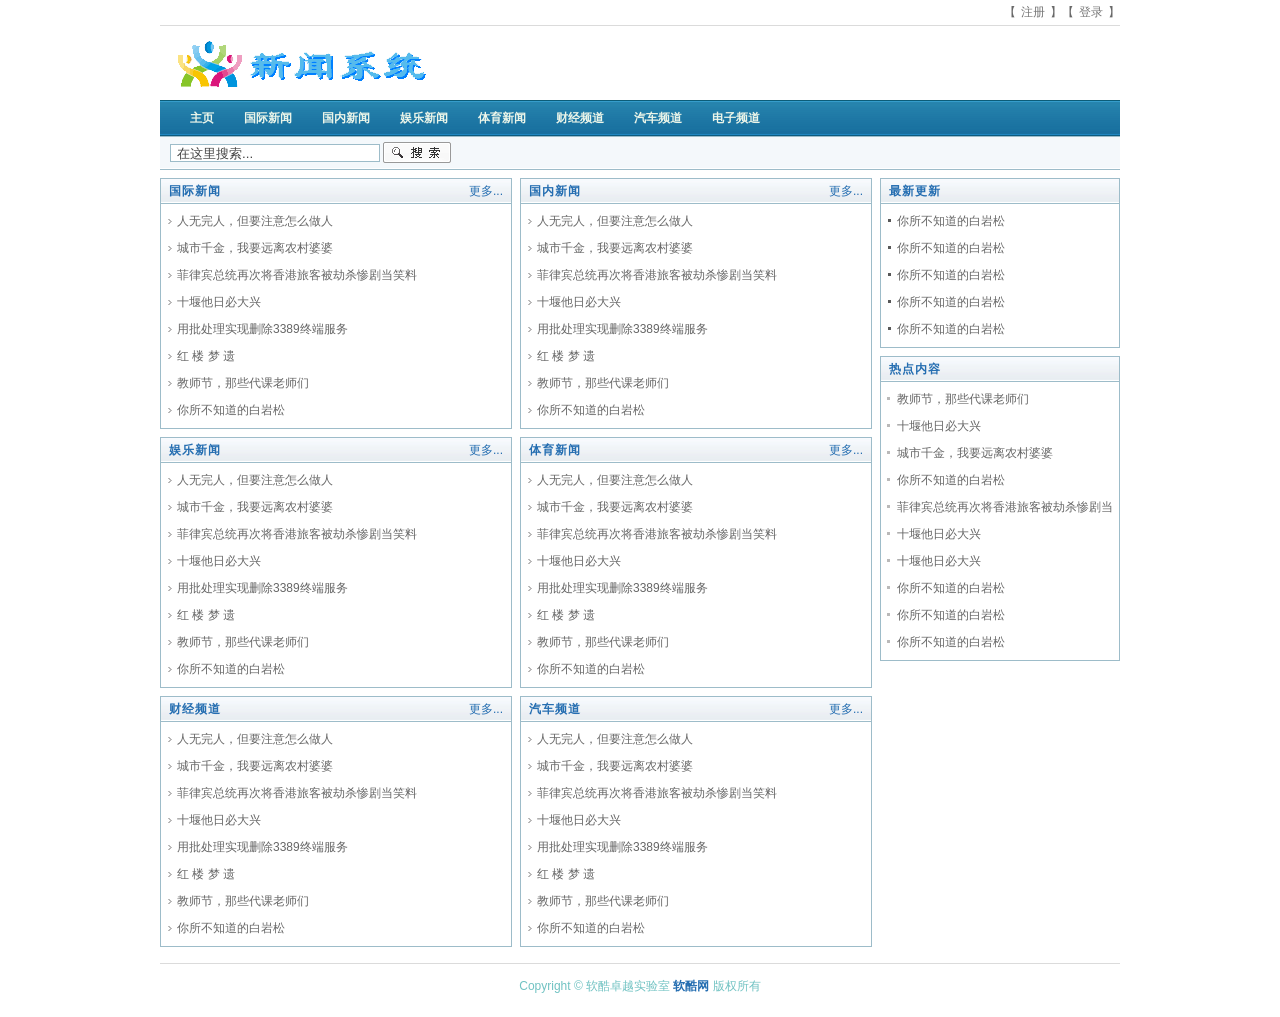
<file: WebRoot/index.html>
﻿<!DOCTYPE HTML PUBLIC "-//W3C//DTD HTML 4.01 Transitional//EN">
<html>
	<head>
		<meta http-equiv="Content-Type" content="text/html; charset=utf-8" />
		<title>新闻系统 - 首页</title>
		<meta name="description" content="软酷新闻发布系统" />
		<meta name="keywords" content="软酷网 新闻发布" />
		<link href="css/style.css" rel="stylesheet" type="text/css" />
	</head>

	<body>
		<!-- header start -->
		<div class="header">
			<div class="toplinks">
				<span>【<a href="register.jsp">注册</a>】【<a href="login.jsp">登录</a>】</span>
			</div>

			<h1>
				<a href="index.html"><img src="images/logo.png" width="260" height="56"
						alt="新闻系统" /> </a>
			</h1>
		</div>
		<!-- header end -->

		<!-- menu start -->
		<div class="menu">
			<ul>
				<li>
					<a href="index.html"><span>主页</span> </a>
				</li>

				<li>
					<a href="newsType.htm"><span>国际新闻</span> </a>
				</li>

				<li>
					<a href="newsType.htm"><span>国内新闻</span> </a>
				</li>

				<li>
					<a href="newsType.htm"><span>娱乐新闻</span> </a>
				</li>

				<li>
					<a href="newsType.htm"><span>体育新闻</span> </a>
				</li>

				<li>
					<a href="newsType.htm"><span>财经频道</span> </a>
				</li>

				<li>
					<a href="newsType.htm"><span>汽车频道</span> </a>
				</li>

				<li>
					<a href="newsType.htm"><span>电子频道</span> </a>
				</li>
			</ul>

			<form action="" method="post">
				<input type="hidden" name="newstypeId" value="0" />
				<input name="name" type="text" class="search-keyword"
					id="search-keyword" value="在这里搜索..." />
				<input type="submit" class="search-submit" value="搜索" />
			</form>
		</div>
		<!-- menu end -->

		<!-- main start -->
		<div class="main">
			<!-- left start -->
			<div class="left">
				<dl class="tbox">
					<dt>
						<strong><a href="newsType.htm">国际新闻</a> </strong><span
							class="more"><a href="newsType.htm">更多...</a> </span>
					</dt>
					<dd>
						<ul class="ico3">

							<li>
								<a href="detail.htm">人无完人，但要注意怎么做人</a>
							</li>

							<li>
								<a href="detail.htm">城市千金，我要远离农村婆婆</a>
							</li>

							<li>
								<a href="detail.htm">菲律宾总统再次将香港旅客被劫杀惨剧当笑料</a>
							</li>

							<li>
								<a href="detail.htm">十堰他日必大兴</a>
							</li>

							<li>
								<a href="detail.htm">用批处理实现删除3389终端服务</a>
							</li>

							<li>
								<a href="detail.htm">红 楼 梦 遗</a>
							</li>

							<li>
								<a href="detail.htm">教师节，那些代课老师们</a>
							</li>

							<li>
								<a href="detail.htm">你所不知道的白岩松</a>
							</li>

						</ul>
					</dd>
				</dl>

				<dl class="tbox">
					<dt>
						<strong><a href="newsType.htm">国内新闻</a> </strong><span
							class="more"><a href="newsType.htm">更多...</a> </span>
					</dt>
					<dd>
						<ul class="ico3">

							<li>
								<a href="detail.htm">人无完人，但要注意怎么做人</a>
							</li>

							<li>
								<a href="detail.htm">城市千金，我要远离农村婆婆</a>
							</li>

							<li>
								<a href="detail.htm">菲律宾总统再次将香港旅客被劫杀惨剧当笑料</a>
							</li>

							<li>
								<a href="detail.htm">十堰他日必大兴</a>
							</li>

							<li>
								<a href="detail.htm">用批处理实现删除3389终端服务</a>
							</li>

							<li>
								<a href="detail.htm">红 楼 梦 遗</a>
							</li>

							<li>
								<a href="detail.htm">教师节，那些代课老师们</a>
							</li>

							<li>
								<a href="detail.htm">你所不知道的白岩松</a>
							</li>

						</ul>
					</dd>
				</dl>

				<dl class="tbox">
					<dt>
						<strong><a href="newsType.htm">娱乐新闻</a> </strong><span
							class="more"><a href="newsType.htm">更多...</a> </span>
					</dt>
					<dd>
						<ul class="ico3">

							<li>
								<a href="detail.htm">人无完人，但要注意怎么做人</a>
							</li>

							<li>
								<a href="detail.htm">城市千金，我要远离农村婆婆</a>
							</li>

							<li>
								<a href="detail.htm">菲律宾总统再次将香港旅客被劫杀惨剧当笑料</a>
							</li>

							<li>
								<a href="detail.htm">十堰他日必大兴</a>
							</li>

							<li>
								<a href="detail.htm">用批处理实现删除3389终端服务</a>
							</li>

							<li>
								<a href="detail.htm">红 楼 梦 遗</a>
							</li>

							<li>
								<a href="detail.htm">教师节，那些代课老师们</a>
							</li>

							<li>
								<a href="detail.htm">你所不知道的白岩松</a>
							</li>

						</ul>
					</dd>
				</dl>

				<dl class="tbox">
					<dt>
						<strong><a href="newsType.htm">体育新闻</a> </strong><span
							class="more"><a href="newsType.htm">更多...</a> </span>
					</dt>
					<dd>
						<ul class="ico3">

							<li>
								<a href="detail.htm">人无完人，但要注意怎么做人</a>
							</li>

							<li>
								<a href="detail.htm">城市千金，我要远离农村婆婆</a>
							</li>

							<li>
								<a href="detail.htm">菲律宾总统再次将香港旅客被劫杀惨剧当笑料</a>
							</li>

							<li>
								<a href="detail.htm">十堰他日必大兴</a>
							</li>

							<li>
								<a href="detail.htm">用批处理实现删除3389终端服务</a>
							</li>

							<li>
								<a href="detail.htm">红 楼 梦 遗</a>
							</li>

							<li>
								<a href="detail.htm">教师节，那些代课老师们</a>
							</li>

							<li>
								<a href="detail.htm">你所不知道的白岩松</a>
							</li>

						</ul>
					</dd>
				</dl>

				<dl class="tbox">
					<dt>
						<strong><a href="newsType.htm">财经频道</a> </strong><span
							class="more"><a href="newsType.htm">更多...</a> </span>
					</dt>
					<dd>
						<ul class="ico3">
							<li>
								<a href="detail.htm">人无完人，但要注意怎么做人</a>
							</li>
							<li>
								<a href="detail.htm">城市千金，我要远离农村婆婆</a>
							</li>
							<li>
								<a href="detail.htm">菲律宾总统再次将香港旅客被劫杀惨剧当笑料</a>
							</li>
							<li>
								<a href="detail.htm">十堰他日必大兴</a>
							</li>
							<li>
								<a href="detail.htm">用批处理实现删除3389终端服务</a>
							</li>

							<li>
								<a href="detail.htm">红 楼 梦 遗</a>
							</li>
							<li>
								<a href="detail.htm">教师节，那些代课老师们</a>
							</li>
							<li>
								<a href="detail.htm">你所不知道的白岩松</a>
							</li>
						</ul>
					</dd>
				</dl>

				<dl class="tbox">
					<dt>
						<strong><a href="newsType.htm">汽车频道</a> </strong><span
							class="more"><a href="newsType.htm">更多...</a> </span>
					</dt>
					<dd>
						<ul class="ico3">
							<li>
								<a href="detail.htm">人无完人，但要注意怎么做人</a>
							</li>
							<li>
								<a href="detail.htm">城市千金，我要远离农村婆婆</a>
							</li>
							<li>
								<a href="detail.htm">菲律宾总统再次将香港旅客被劫杀惨剧当笑料</a>
							</li>
							<li>
								<a href="detail.htm">十堰他日必大兴</a>
							</li>
							<li>
								<a href="detail.htm">用批处理实现删除3389终端服务</a>
							</li>
							<li>
								<a href="detail.htm">红 楼 梦 遗</a>
							</li>
							<li>
								<a href="detail.htm">教师节，那些代课老师们</a>
							</li>
							<li>
								<a href="detail.htm">你所不知道的白岩松</a>
							</li>
						</ul>
					</dd>
				</dl>
			</div>
			<!-- left end -->

			<!-- right start -->
			<div class="right">
				<dl class="tbox">
					<dt>
						<strong>最新更新</strong>
					</dt>
					<dd>
						<ul class="ico1">
							<li>
								<a href="detail.htm">你所不知道的白岩松</a>
							</li>
							<li>
								<a href="detail.htm">你所不知道的白岩松</a>
							</li>
							<li>
								<a href="detail.htm">你所不知道的白岩松</a>
							</li>
							<li>
								<a href="detail.htm">你所不知道的白岩松</a>
							</li>
							<li>
								<a href="detail.htm">你所不知道的白岩松</a>
							</li>

						</ul>
					</dd>
				</dl>

				<dl class="tbox">
					<dt>
						<strong>热点内容</strong>
					</dt>
					<dd>
						<ul class="ico2">
							<li>
								<a href="detail.htm">教师节，那些代课老师们</a>
							</li>
							<li>
								<a href="detail.htm">十堰他日必大兴</a>
							</li>
							<li>
								<a href="detail.htm">城市千金，我要远离农村婆婆</a>
							</li>
							<li>
								<a href="detail.htm">你所不知道的白岩松</a>
							</li>
							<li>
								<a href="detail.htm">菲律宾总统再次将香港旅客被劫杀惨剧当笑料</a>
							</li>
							<li>
								<a href="detail.htm">十堰他日必大兴</a>
							</li>
							<li>
								<a href="detail.htm">十堰他日必大兴</a>
							</li>
							<li>
								<a href="detail.htm">你所不知道的白岩松</a>
							</li>
							<li>
								<a href="detail.htm">你所不知道的白岩松</a>
							</li>
							<li>
								<a href="detail.htm">你所不知道的白岩松</a>
							</li>
						</ul>
					</dd>
				</dl>
			</div>
			<!-- right end -->
		</div>
		<!-- main end -->

		<!-- footer start -->
		<div class="footer">
			<p>Copyright&nbsp;&copy;&nbsp;软酷卓越实验室&nbsp;<a href="http://www.ruanko.com" title="软酷网" target="_blank"><strong>软酷网</strong></a>&nbsp;版权所有</p>
		</div>
		<!-- footer end -->
	</body>
</html>
</file>
<file: WebRoot/css/style.css>
﻿/*---------- base ---------*/
*{
	padding:0px;
	margin:0px;
}
html{
	background:#FFF;
}
body{
	font:12px Verdana,Arial,Tahoma;
}
img{
	border:none;
}

a{
	color:#256EB1;
	text-decoration:none;
}
a:hover{
	color:#ba2636;
	text-decoration:underline;
}

ul{
	list-style:none;
}
input,select,button{
	vertical-align:middle;
}

/*---------- header ---------*/
.header {
	width: 960px; /*宽度*/
	margin: auto; /*外边距自动适应，效果是居中*/ 
	overflow: hidden; /*隐藏溢出，超出设定尺寸的内容将自动隐藏*/
}
.header a{
	color:#777;
}
.header a:hover{
	color:#ff3333;
	text-decoration:none;
}
.header .toplinks{
	width:960px;
	height:25px;
	line-height:25px;
	border-bottom:1px solid #DBDBDB; /*下边框：1像素的实线*/
	color:#676767;
}
.header .toplinks span{
	float:right;  /*右浮动*/
	margin-left:15px; /*左外边距*/
}
.header .toplinks span a{
	margin:0 5px;
}

.header h1{
	float: left; /*左浮动*/
	margin-top:10px; /*上外边距*/
	padding-left:10px; /*左内边距*/
}

/*----- menu -------*/
.menu {
	width: 960px;
	height: 70px;
	margin:8px auto; /*外边距：向上8px，左右自动适应*/
	background: /*背景：图片，y轴下移72px。横向铺满*/
		url(../images/blue_skin.png) 0 -72px repeat-x;
	overflow:hidden;
}
.menu ul {
	width:915px;
	height: 28px;
	overflow:hidden;
	padding:8px 0 0 15px;
}
.menu ul li {
	float:left;	
	height: 22px;
	margin-right: 10px;
	padding-left: 10px;
}
.menu ul li a {
	color: #FFF;
	height: 22px;
	text-decoration:none;
	display: inline-block;
	position: relative;
}
.menu ul li span {
	cursor:pointer; /*光标呈现为指示链接的指针（一只手）*/
	display:inline-block; /*作为行内块*/
	height:22px; /*元素自身的高度*/
	line-height:20px; /*行高*/
	margin:0 0 0 5px;
	padding:0 5px 0 0;
	text-align:center; /*文本内容居中*/
	vertical-align:middle; /*元素相对于父元素中部垂直居中*/
	font-weight:bold; /*粗体字符*/
	color:#ebf5e9;
}
.menu form {
	float:left;
	/*考虑不同浏览器兼容性或设置不同样式，可采用CSS Hack的以下符号设置：
		*, _, !important 等。 可以组合使用这几个符号。
	!important：IE7以及所有标准浏览器能识别，
	*：IE都能识别，标准浏览器(如火狐)不能识别，
	_：IE6支持，IE7和firefox均不支持。
		*/
	margin:0 10px 0 0;
	*margin:0 10px 0 0; 
	_margin:5px 10px 0 0;
	padding-left:10px;
	line-height:32px;
}
.search-keyword {
	width:210px;
	height:18px;
	padding-top:2px;
	padding-left:6px;
	border:0px;
	border:#9DBCC9 solid 1px;
	background: #FFF;
	color:#444;
}
.search-submit {
	cursor:pointer;
	width:68px;
	height:22px;
	font-size:0px;
	color:#fafafa;
	border:0px;
	background:url(../images/search-bt.gif) no-repeat;
}

/*---------- main ---------*/
.main {
	width:960px;
	margin:0px auto;
	overflow:hidden;
}
.left{
	width:720px;
	float:left;
	clear:both;
	overflow:hidden;
}
.right{
	width:240px;
	float:right;
	overflow:hidden;
}
/*--------------- index.html页面的新闻框 ---------------*/
/*---新闻版块---*/
.left dl{
	width:352px;
	margin-right:8px;
	float:left;
}

.tbox{
	margin:0 0 8px 0;
	border-bottom:1px solid #9DBCC9;
	overflow:hidden;
	background:url(../images/blue_skin.png) 0 -294px repeat-x;
}
.tbox dt{
	height:24px;
	border:1px solid #9DBCC9;
	overflow:hidden;
	clear:both;
}
.tbox dd{
	border-left:1px solid #9DBCC9;
	border-right:1px solid #9DBCC9;
	/*padding:4px 4px 0px;*/
	overflow:hidden;
}

.tbox dt strong{
	height:24px;
	line-height:24px; !important;line-height:25px; /*IE7以及所有标准浏览器能识别!important*/
	padding-left:8px;
	padding-right:4px;
	display:block;
	float:left;
	color:#256EB1;
	letter-spacing:1px; /*增加1px的字符间距*/
}
.tbox dt strong a{
	color:#256EB1;
}
.tbox dt strong a:hover{
	color:#ff3333;
	text-decoration:none; /*添加到文本的修饰：标准文本*/
}
.tbox dt span.more{
	float:right;
	position:relative;
	line-height:25px;
	padding-right:8px;
	color:#596F37;
}
.tbox dt span.more a{
	color:#256EB1;
	text-decoration:none;
}
.tbox dt span.more a:hover{
	color:#ff3333;
	text-decoration:underline;/*添加到文本的修饰：下划线*/
}
.tbox ul{
	padding:4px 0px;
}
.tbox ul li{
	height:27px;
	line-height:27px;
	overflow:hidden;
}
.tbox ul li a{
	color:#666;
}
.ico1 li{
	padding-left:16px;
	background:url(../images/ico-1.gif) 7px 11px no-repeat;
}
.ico2 li{
	padding-left:16px;
	background:url(../images/ico-2.gif) 6px 11px no-repeat;
}
.ico3 li{
	padding-left:16px;
	background:url(../images/ico-3.gif) 7px 11px no-repeat;
}

.left .place{
	width:712px;
	height:24px;
	line-height:24px;
	background: /*背景颜色为透明，图片横向平铺，随着页面的其余部分滚动*/
	transparent url(../images/blue_skin.png) repeat-x scroll 0 -188px;
	border:1px solid #9DBCC1;
	text-indent:12px; /*首行文本缩进12px*/
	color:#256EB1;
	overflow:hidden;
}
.left .place strong{
	color:#256EB1;
	font-weight:normal;
	letter-spacing:1px;
}
.left .place a{
	color:#256EB1;
	margin:0px 2px;
}
.left .place a:hover{
	color:#ff3333;
	text-decoration:none;
}
.left .place small{
	display:inline-block;
	vertical-align:middle;
	width:8px;
	height:20px;
	*height:24px;
	overflow:hidden;
	background:url(../images/ico-3.gif) 2px 8px no-repeat;
	font-size:0px;
}

/*--------- detail.html页面的新闻详细信息样式 --------*/
.viewbox{
	padding-bottom:8px;
}
.viewbox .title{
	height:56px;
	line-height:56px;
	text-align:center;
	overflow:hidden;
	padding-top:10px;
}
.viewbox .title h2{
	font-size:24px;
	color:#2b2b2b;
}
.viewbox .info{
	height:24px;
	line-height:17px;
	text-align:center;
	overflow:hidden;
	color:#666;
}
.viewbox .info small{
	margin-left:8px;
	margin-right:3px;
	color:#999;
	font-size:12px;
}
.viewbox .info a{
	color:#690;
}
.viewbox .content{
	font-size:14px;
	padding:12px 16px;
	line-height:25px;
	color:#333;
}

/*------------ newsType.html页面的新闻列表 -------------*/
.newslist {
	width: 712px;
	clear:both; /*清除浮动效果*/
}
.newslist li{
	width:100%;
	overflow:hidden;
	clear:both;
	padding:12px 0px;
	border-bottom:1px solid #EEE;
	color:#aaa;
}
.newslist li a.title{
	color:#555;
	overflow:hidden;
	line-height:25px;
	font-weight:bold;
	font-size:14px;
	margin-left:2px;
}
/*------------ newsType.html页面的分页 -------------*/
.pagelist{
	float:left;
	padding:12px 0px 12px 16px;
}
.pagelist li{
	float:left;
	font-family:Tahoma; /*元素的字体系列*/
	line-height:17px;
	margin-right:6px;
	border:1px solid #E9E9E9;
}
.pagelist li a{
	float:left;
	padding:2px 4px 2px;
	color:#555;
	display:block;
}
.pagelist li a:hover{
	color:#f33;
	text-decoration:none;
	padding:2px 4px 2px;
}
.pagelist .pageinfo{
	line-height:21px;
	padding:12px 10px 12px 16px;
	color:#999;
}
.pagelist .pageinfo strong{
	color:#555;
	font-weight:normal;
	margin:0px 2px;
}
.pagelist .current {
    font-weight:bold;
    color:#27B1EB;
}
/*---------- footer ---------*/
.footer {
	width: 960px;
	color: #1999;
	text-align: center; /*文本内容居中*/
	margin: 8px auto;  /*外边距：向上8px，左右自动适应*/
	padding-bottom: 10px;   /*下内边距10px*/
	border-top: 1px solid #DBDBDB;  /*上边框：1像素的实线*/
	padding-top: 10px;  /*上内边距10px*/
	overflow: hidden; 
	line-height: 25px; /*行间的距离（行高）*/
}

/* 注册登录 */
.register_main {
    border: 1px solid #9DBCC9;
	width: 500px;
    margin: 10px auto 0;
    position: relative; /*相对定位*/
}

.register_main table {
    border-collapse: separate; /*是否合并边框：独立*/
    width:480px;
    font:12px Verdana,Arial,Tahoma;
    margin: 10px 20px;
}
.register_main table tr td {
    border: 1px none;
    height: 24px;
    line-height: 24px;
	padding-bottom:6px;
}

.register_main .info {
    color: #999999;
}

.register_main input {
	height:18px;
	width:180px;
}

input[type="radio"]{ /*元素选择器：<input type="radio" .../> */
	width:20px;
}

input[type="checkbox"]{ 
	width:30px;
}

input.button {
	width:108px;
	height:28px;
	background:url("../images/blue_skin.png") -42px -222px;
}

/*------------ 创意工厂 ------------*/
.blurbs_top_height {
    padding-top: 20px;
	clear:both;
}

.service {
    float: left;
    margin-bottom: 30px;
    margin-right: 50px;
    width: 265px;
}

.service h3.title {
    color: #758B8D;
    font-size: 24px;
    padding-bottom: 15px;
    text-shadow: 1px 1px 1px #FFFFFF; /*文字的阴影及模糊效果*/
}

.thumb {
    display: block;
    float: left;
    margin-bottom: 10px;
    margin-right: 18px;
    position: relative;
}
.service a.readmore {
    background: url("../images/readmore.png") no-repeat scroll right bottom transparent;
    color: #7E9294;
    display: block;
    float: right;
    font-size: 11px;
    height: 24px;
    line-height: 25px;
    padding-right: 10px;
    text-shadow: 1px 1px 1px #FFFFFF;
}
.service a.readmore span {
    background: url("../images/readmore.png") no-repeat scroll 0 0 transparent;
    display: block;
    height: 24px;
	padding-left: 10px;
}
</file>
